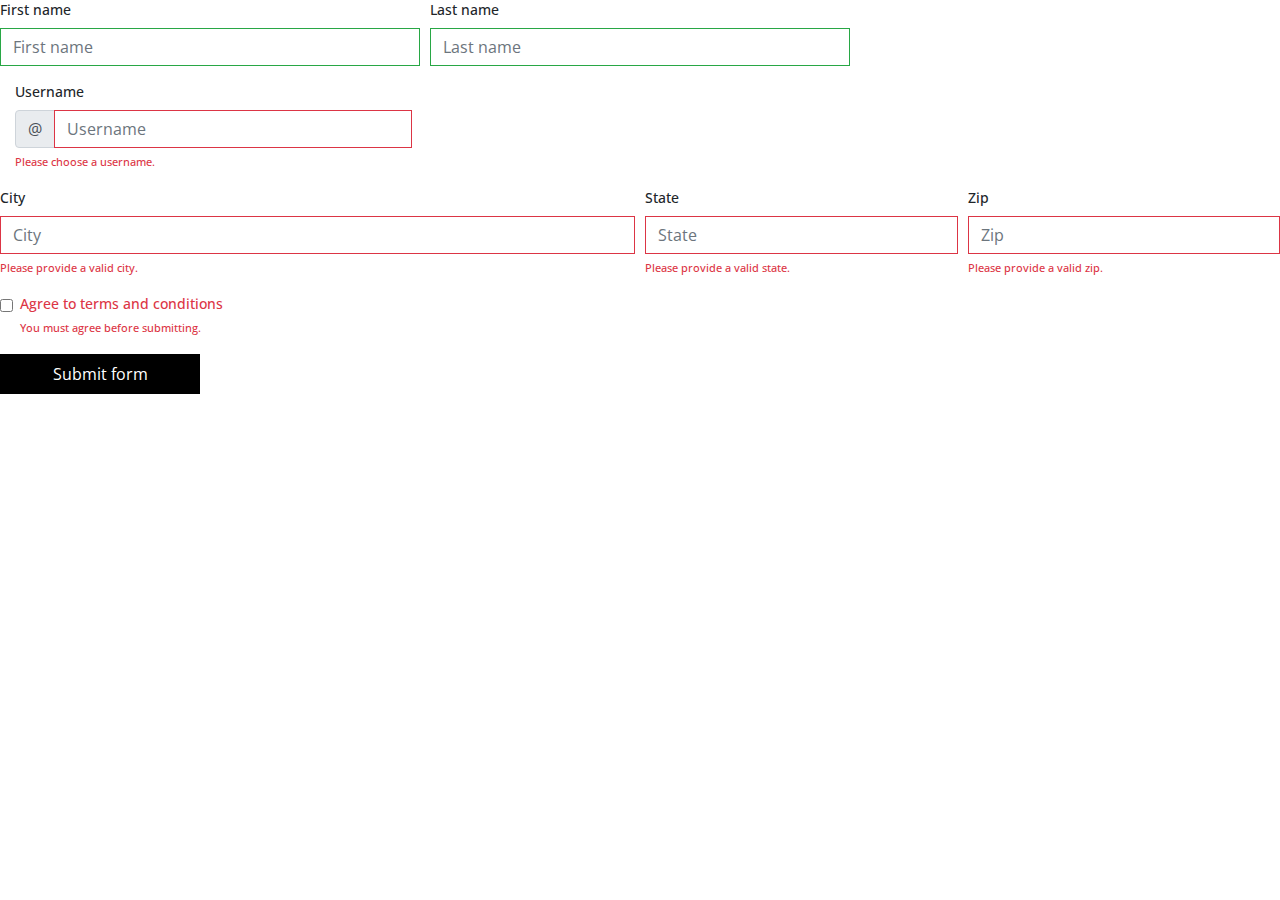
<file: sign-up.html>
<!DOCTYPE html>
<html>
  <head>
    <meta charset="utf-8">
    <meta http-equiv="X-UA-Compatible" content="IE=edge">
    <meta name="viewport" content="width=device-width, initial-scale=1">
    <link rel="shortcut icon" type="image/x-icon" href="img/favicon.png">
    <title>Omelas-Shop with confidence</title>
    <link rel="stylesheet" type="text/css" href="css/font-awesome.min.css">
    <link rel="stylesheet" type="text/css" href="css/bootstrap.css">
    <link rel="stylesheet" type="text/css" href="css/styles.css">
    <link rel="stylesheet" type="text/css" href="http://fonts.googleapis.com/css?family=Open+Sans" />
  </head>



<form>
  <div class="form-row">
    <div class="col-md-4 mb-3">
      <label for="validationServer01 ">First name</label>
      <input type="text" class="form-control is-valid text-input" id="validationServer01" placeholder="First name" required>
    </div>

    <div class="col-md-4 mb-3">
      <label for="validationServer02">Last name</label>
      <input type="text" class="form-control is-valid" id="validationServer02" placeholder="Last name"  required>
        </div>
    </div>
    <div class="col-md-4 mb-3">
      <label for="validationServerUsername">Username</label>
      <div class="input-group">
        <div class="input-group-prepend">
          <span class="input-group-text" id="inputGroupPrepend3">@</span>
        </div>
        <input type="text" class="form-control is-invalid" id="validationServerUsername" placeholder="Username" aria-describedby="inputGroupPrepend3" required>
        <div class="invalid-feedback">
          Please choose a username.
        </div>
      </div>
    </div>
  </div>
  <div class="form-row">
    <div class="col-md-6 mb-3">
      <label for="validationServer03">City</label>
      <input type="text" class="form-control is-invalid" id="validationServer03" placeholder="City" required>
      <div class="invalid-feedback">
        Please provide a valid city.
      </div>
    </div>
    <div class="col-md-3 mb-3">
      <label for="validationServer04">State</label>
      <input type="text" class="form-control is-invalid" id="validationServer04" placeholder="State" required>
      <div class="invalid-feedback">
        Please provide a valid state.
      </div>
    </div>
    <div class="col-md-3 mb-3">
      <label for="validationServer05">Zip</label>
      <input type="text" class="form-control is-invalid" id="validationServer05" placeholder="Zip" required>
      <div class="invalid-feedback">
        Please provide a valid zip.
      </div>
    </div>
  </div>
  <div class="form-group">
    <div class="form-check">
      <input class="form-check-input is-invalid" type="checkbox" value="" id="invalidCheck3" required>
      <label class="form-check-label" for="invalidCheck3">
        Agree to terms and conditions
      </label>
      <div class="invalid-feedback">
        You must agree before submitting.
      </div>
    </div>
  </div>
  <button class="btn btn-primary" type="submit">Submit form</button>
</form>
</file>
<file: css/styles.css>
/*Colors

darker platinium #b88746; c48f4b #c19552
lighter f1e296 #ffffae

*/
body {
	margin:0;
	font-family: "Open Sans";
	font-size: 14px;
	font-style: normal;
	font-variant: normal;
	font-weight: 500;
	line-height: 20px;
}
li{
	list-style: none;
}
a{
	text-decoration: none;
	text-transform: translate ease-in-out;
}
a:hover{
	text-decoration: none;
	color: #b88746
}


.logo{
	margin-left: 7%;
}
.above-header{
		background-color: #000;
}
.header-right{
	margin-top: 20px;
	display: inline-block;
}
.search a{
	color: #fff;
}
.header-right li{
	display: inline-block;
}
.header-right a{
	color: #ddd;
	text-align: right;
	font-size: 14px;
	font-weight: 400;
	margin-left: 20px;
	margin-right: 0px;
}

.header-right a:hover{
	color: #b88746;


}
/**Navbar**/

nav ul {
	margin-top:18px;
}

nav ul li{
	display: inline-block;
	margin-right: 30px;
	list-style: none;
}

nav a {
	position: relative;
	display: inline-block;
	margin: -12px 25px 12px 25px;
	outline: none;
	color: #000;
	text-decoration: none;
	text-transform: uppercase;
	letter-spacing: 1px;
	font-weight: 400;
	text-shadow: 0 0 1px rgba(255,255,255,0.3);
	font-size: 1.35em;
}

nav a:hover,
nav a:focus {
	outline: none;
}

.navbar-effect a::before,
.navbar-effect a::after {
	position: absolute;
	top: 50%;
	left: 50%;
	width: 70px;
	height: 70px;
	border: 2px solid rgba(0,0,0,0.1);
	border-radius: 50%;
	content: '';
	opacity: 0;
	-webkit-transition: -webkit-transform 0.3s, opacity 0.3s;
	-moz-transition: -moz-transform 0.3s, opacity 0.3s;
	transition: transform 0.3s, opacity 0.3s;
	-webkit-transform: translateX(-50%) translateY(-50%) scale(0.2);
	-moz-transform: translateX(-50%) translateY(-50%) scale(0.2);
	transform: translateX(-50%) translateY(-50%) scale(0.2);
}

.navbar-effect a::after {
	width: 60px;
	height: 60px;
	border-width: 6px;
	-webkit-transform: translateX(-50%) translateY(-50%) scale(0.8);
	-moz-transform: translateX(-50%) translateY(-50%) scale(0.8);
	transform: translateX(-50%) translateY(-50%) scale(0.8);
}

.navbar-effect a:hover::before,
.navbar-effect a:hover::after,
.navbar-effect a:focus::before,
.navbar-effect a:focus::after {
	opacity: 1;
	-webkit-transform: translateX(-50%) translateY(-50%) scale(1);
	-moz-transform: translateX(-50%) translateY(-50%) scale(1);
	transform: translateX(-50%) translateY(-50%) scale(1);
}

 ul li:nth-child(4){
	margin-right: 0px;
}
/* Read more: ibrahimjabbari.com
/*END OF HEADER*/
/*
BUTTON EFFECTS*/
button{
height: 40px;
width: 200px;
font-size: 16px;
background:  transparent;
border: 1px solid #121212;
border-radius: 3px;
padding: 10px 30px;
}
.btn-effect {
  color: #121212;
}
.load-more{
color: black;

}
.btn-effect:before, .btn-effect:after,
.btn-effect span:before,
.btn-effect span:after {
  content: '';
  position: absolute;
  top: -1;
  left: 0;
  width: 0;
  height: 40px;
  background-color: rgba(0, 0, 0, 0.25);
  transition: 0.4s;
}

.btn-effect {
  transition-delay: 0.4s;
}
.btn-effect:hover {
	background: #fff;
  color: #b88746;
  border:1px solid #ddd;
  transition: all .3s ease-in-out;
}

/*end of btn effect*/

/*products*/
	h2 {
	color: #000;
	font-size: 26px;
	font-weight: 300;
	text-align: center;
	text-transform: uppercase;
	position: relative;
	margin: 30px 0 80px;
}

.homePage{
	top: 0;
	width: 100%;
	min-height: 500px;

}
.text-homepage{
	text-align: left;
	padding: 50px 0;

}
.text-homepage h5{
	text-transform: uppercase;
	font-size: 14px;
	font-weight: 600;
	padding-bottom: 40px;
	}
.text-homepage h1{
	font-size: 48px;
	margin-bottom: 5px;
	padding-bottom: 25px;
}
.text-homepage p{
	font-weight: 450;

}



.slider{
	width: 100%;
	height: 517px;
	background-color: #c19552;
}

/*
NEW ARRIVIALS
*/
.header-h2 h2{
	text-transform: uppercase;
	text-align: center;
	margin-top: 70px;
	color: #b88746;
}
.products{
	margin:70px 0px 50px 0px;

}
.star {
	font-size: 12px;
	text-align: center;
	margin-top: 10px;
}

.title-of-item{
	font-size: 13px;
	text-transform: uppercase;
	text-align: center;
}

.price{
	color: #c19552;
	text-align: center;
}

.old-price{
	color: #8c8b8b;
	margin-left: 60%;
	margin-top: -35px;
	font-size: 12px;
}

.product{
	margin-right: -90px;
	text-align: center;
	transition: transform .2s;
}

.product:hover{
	transform: scale(1.2);
}
.first-product{
	margin-left: 10%;
}
.products-section button{
	margin-top: 0px;
	margin-left: -50%;
	color: #000;

}


/*
END NEW ARRIVIALS
*/
.mens-slider{
	position: top left;
	width: 100%;
	background-color: #000;
	margin-top: 100px;
	background-repeat: no-repeat;
	background-attachment: fixed;


}


#box3{
	height: 100vh;
	width: 100%;
	background-image: url("../img/armani2.jpg");
	background-size: cover;
	background-attachment: fixed;
}












/*
FOOTER
*/
footer{
	background-color: rgba(0, 0, 0, 0.4);

}

footer{

	margin:0;
	width: 100%;
	height: 65vh;
	background-image: url("../img/accesories.jpg");
	background-size: cover;
	color: #121212;
	text-align: center;

}

footer h1{
	margin-top: 100px;
	font-size: 35px;

}
footer  p {
	margin-top: 20px;
	font-size: 16px;
}

.sign-up-btn{
	margin-top: 30px;
	margin-left: 100px;
	margin-bottom: 80px;
	background: #fff;
	border: 1px solid #ddd;
	height: 60px;
	width: 60%;
	color: #fff;
}
.copyright p{
	text-align: center;
	color: #fff;
	background: #b88746;
	margin:0;
	margin-top: 20px;
	height: 50px;
	padding-bottom: 0;
	padding-top: 20px;
}
form{
	margin-right: 0;
}
footer nav ul{
	color: transparent;


}
.email-submit{
	height: 60px;
	width: 60px;
	background:  #b88746;
	margin-top: 30px;
	margin-left: 3px;
}
.email-submit p{

	text-align: center;
	margin-top: 18px;
	color: white;
	z-index: 999;
	font-weight: 600;
	font-size: 30px
}











/*
PRODUCT.html
*/

.product-img{
	margin-top: 20px;
	width: 50%;
	height: 80vh;
}
.product-img-next{
	margin-top: 15px;
	margin-left: 55px;
	margin-right: -90px;
}
.product-img-next a img:hover{
background: rgba(255,255,255);
}
.product-desc{
	margin-top: 20px;

}
.product-desc span{
color: #b88746;
font-size: 20px;
margin-right: 30px;
}

.product-desc h3{
	text-transform:uppercase;
	font-size: 20px;
	margin-top: 20px;
	color: #121212;
	margin-bottom: 5px;
	text-align: left;
}
.product-desc .star{
	margin-left: 0;
}
.product-desc .review{
	display: inline-block;
	margin-left: 20px;
	text-align: left;
	}
.product-desc p{
	margin-right: 30px;
}

select{
	width: 200px;
	height: 30px;
	margin-left: 0;
    width: 50%;

	}

.product-color{
	margin-top: 20px;
	margin-bottom: 20px;
}

h4{
text-transform: uppercase;
font-size: 18px;
margin-top: 10px;
}

.color1, .color2, .color3, .color4, .color5, .color6{
    width: 15px;
    height: 25px;
    background: #b88746;
    margin-right: -25px;
    margin-left: 29px;
    margin-top: 6px;}
.color1:hover, .color2:hover, .color3:hover, .color4:hover, .color5:hover, .color6:hover{
	border-radius: 50%;
	transition-duration: 0.3s;
}
.color2{
background: lightgreen;
}
.color3{
background: orange;
}
.color4{
background: lightblue;
}
.color5{
background: lightgrey;
}
.color6{
background: black;
}
.black-btn{
	border: 0px;
	width: 50%;
	height: 50px;
	background: #121212;
	color: #fff;
	margin-top: 30px;
}

.product-details{
margin-top: 30px;
}
 .social-icons p{
display: inline-block;
font-size: 24px;
}

 .social-icons a{
 	color: #121212;
}

 .social-icons  .fa-facebook:hover{
 	font-size: 25px;
 	color: blue;
}

 .social-icons  .fa-instagram:hover{
 	font-size: 25px;
 	color: #b88742;
}
 .social-icons  .fa-twitter:hover{
 	font-size: 25px;
 	color: blue;
}
 .social-icons  .fa-vk:hover{
 	font-size: 25px;
 	color: blue;
}

.products .product{
	margin: auto;
}

.img-big{
	margin: auto;
	margin-top: 100px;
}
.size p{
	margin-top: -50px;
	text-align:center;
	font-weight: 500;
	font-size: 14px;
	font-family: sans-serif;

}
/*
ABOUT_US*/
.about-us-content{
	text-indent: 50px;
	font-size: 1.3em;
	line-height: 2;
}
.about-us h2{
margin-bottom: 40px;
}
.masked-img1{-webkit-clip-path: polygon(75% 0%, 100% 50%, 75% 100%, 0% 100%, 25% 50%, 0% 0%);
clip-path: polygon(75% 0%, 100% 50%, 75% 100%, 0% 100%, 25% 50%, 0% 0%);
}
.masked-img2{
	-webkit-clip-path: polygon(100% 0%, 75% 50%, 100% 100%, 25% 100%, 0% 50%, 25% 0%);
clip-path: polygon(100% 0%, 75% 50%, 100% 100%, 25% 100%, 0% 50%, 25% 0%);
}
.about-us-p{ }


/*Signup*/

.input-text{
border: 1px solid #b88746;
}




/*CHEKOUT*/
.border-top {
 border-top: 1px solid #e5e5e5;
  }
.border-bottom {
 border-bottom: 1px solid #e5e5e5;
}
.border-top-gray {
border-top-color: #b88746;
 }
.box-shadow {
 box-shadow: 0 .25rem .75rem rgba(0, 0, 0, .05);
  }

.lh-condensed {
 line-height: 1.25;
  }
.bg-light{
	margin-top: -16px;
}
.bg-light h2{
	margin-top: -15px;
	margin-bottom:  -15px;

}
.btn-primary,
.btn-primary:active,
.btn-primary:visited,
.btn-primary:focus {
    background-color: black;
    border: none;
    border-radius: 0%;
}
.btn-primary:hover{
	background-color: #b88742;
}
.btn-primary span{
	margin-left: 5px;
	color: white;
}
.form-control{
	border-radius: 0%;
	border-color: #ddd;


}
.form-control:focus {
  border-color: #b88742;
  box-shadow: inset 0 1px 1px rgba(0, 0, 0, 0.075), 0 0 8px rgba(0, 0, 0, 0.1);
}

.custom-control-label:before{
  background-color:#ccc;
}
.custom-checkbox .custom-control-input:checked~.custom-control-label::before{
  background-color:#b88742;
}





/* TABLE*/
table{
	margin-top: 30px;
	margin-bottom: 100px;
}

/*END  TABLE*/











/*

products category
*/
.left-sort{
	text-align: right;
}
.cart-items{
	border-radius: 0%;
	background: #fefefe;

}
.masked{
	-webkit-clip-path: inset(0 7% 0 7%);
clip-path: inset(0 7% 0 7%);
}
.card-product{
	margin-bottom: 30px;
}
.card-product a{
color: #b88746;
}

.cart-btn{
	margin:60px auto;
}





/*SIDEBAR*/
.sidebar a{
	color: #121212;
	margin-left: -6%;
	font-size: 16px;
	margin-top: 100px;
}

.pagination .page-item a{
	color: #121212;
}
.pagination .active .page-link{
background:#b88746;
border-color: #b88746;
}
</file>
